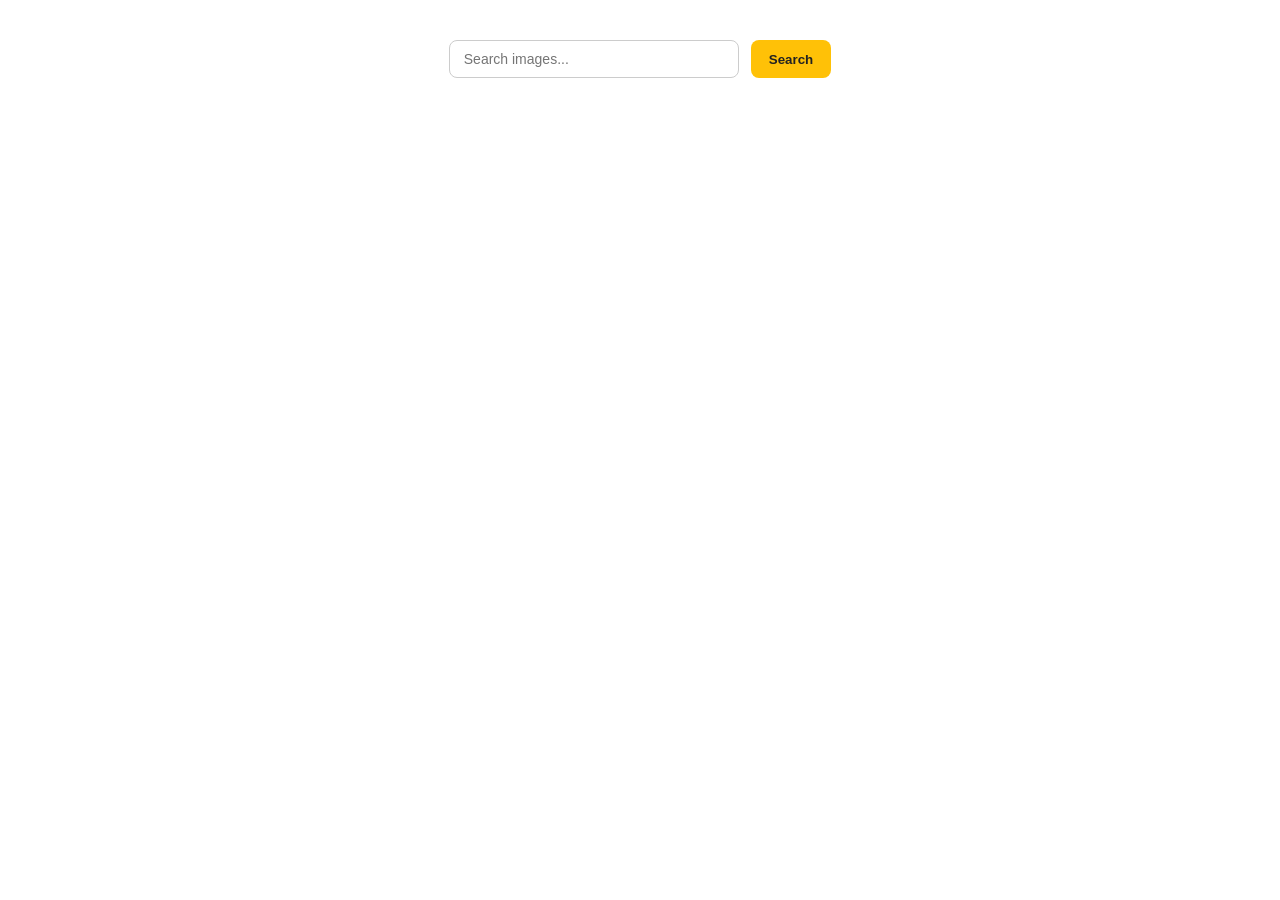
<file: src/index.html>
<!doctype html>
<html lang="en">
  <head>
    <meta charset="UTF-8" />
    <link rel="icon" type="image/svg+xml" href="/favicon.svg" />
    <meta name="viewport" content="width=device-width, initial-scale=1.0" />
    <title>Vanilla App Template</title>
    <link rel="stylesheet" href="./css/styles.css" />
  </head>
  <body>
    <form class="form">
      <label>
        <input
          type="text"
          name="search-text"
          placeholder="Search images..."
          required
        />
      </label>
      <button type="submit">Search</button>
    </form>

    <ul class="gallery"></ul>
    <span class="loader hidden"></span>

    <button class="load-btn js-load-btn hidden" type="button">Load more</button>
    <script type="module" src="./main.js"></script>
  </body>
</html>
</file>
<file: src/css/styles.css>
/**
  |============================
  | include css partials with
  | default @import url()
  |============================
*/
/* Common styles */
@import url('./reset.css');
@import url('./base.css');

/* #region FORM */
.form {
  display: flex;
  justify-content: center;
  gap: 12px;
  margin: 40px 0;
}

.form input {
  padding: 10px 14px;
  width: 260px;
  border-radius: 8px;
  border: 1px solid #ccc;
  font-size: 14px;
  outline: none;
}

.form input:focus {
  border-color: #ffc107;
}

.form button,
.load-btn {
  padding: 10px 18px;
  border-radius: 8px;
  border: none;
  background-color: #ffc107;
  color: #222;
  font-weight: 600;
  cursor: pointer;
  transition: 0.2s ease;
}

.form button:hover {
  background-color: #e0a800;
}

.load-btn:hover {
  background-color: #e0a800;
}

.load-btn {
  margin: 30px auto;
  width: 250px;
  height: 40px;
}

/* #endregion */

/* #region GALLERY */
.gallery {
  max-width: 1200px;
  margin: 0 auto;
  padding: 0;
  list-style: none;

  display: grid;
  grid-template-columns: repeat(auto-fill, minmax(300px, 1fr));
  gap: 24px;
}

.gallery-item {
  background: #fff;
  border-radius: 8px;
  overflow: hidden;
  box-shadow: 0 4px 12px rgba(0, 0, 0, 0.07);
  transition: transform 0.2s ease;
}

.gallery-item:hover {
  transform: translateY(-4px);
}

.gallery-item img {
  width: 100%;
  height: 200px;
  object-fit: cover;
  display: block;
}

.gallery-info {
  padding: 12px;
  display: flex;
  justify-content: space-between;
  font-size: 13px;
  background: #f9f9f9;
}

.gallery-info-box {
  display: flex;
  flex-direction: column;
  align-items: center;
}

.gallery-label {
  font-weight: 600;
  margin-bottom: 4px;
}

.gallery-value {
  color: #555;
}
/* #endregion */

/* #region SLB*/
.sl-wrapper .sl-image img {
  border-radius: 8px;
}

/* #endregion */

/* #region LOADER */
.hidden {
  display: none;
}

.loader {
  position: fixed;
  top: 50%;
  left: 50%;
  transform: translate(-50%, -50%);
  z-index: 9999;
}
.loader:before {
  content: '';
  position: absolute;
  left: 0;
  bottom: 0;
  width: 40px;
  height: 40px;
  transform: rotate(45deg) translate(30%, 40%);
  background: #ff9371;
  box-shadow: 32px -34px 0 5px #ff3d00;
  animation: slide 2s infinite ease-in-out alternate;
}
.loader:after {
  content: '';
  position: absolute;
  left: 10px;
  top: 10px;
  width: 16px;
  height: 16px;
  border-radius: 50%;
  background: #ff3d00;
  transform: rotate(0deg);
  transform-origin: 35px 145px;
  animation: rotate 2s infinite ease-in-out;
}

@keyframes slide {
  0%,
  100% {
    bottom: -35px;
  }
  25%,
  75% {
    bottom: -2px;
  }
  20%,
  80% {
    bottom: 2px;
  }
}
@keyframes rotate {
  0% {
    transform: rotate(-15deg);
  }
  25%,
  75% {
    transform: rotate(0deg);
  }
  100% {
    transform: rotate(25deg);
  }
}

/* #endregion */
</file>
